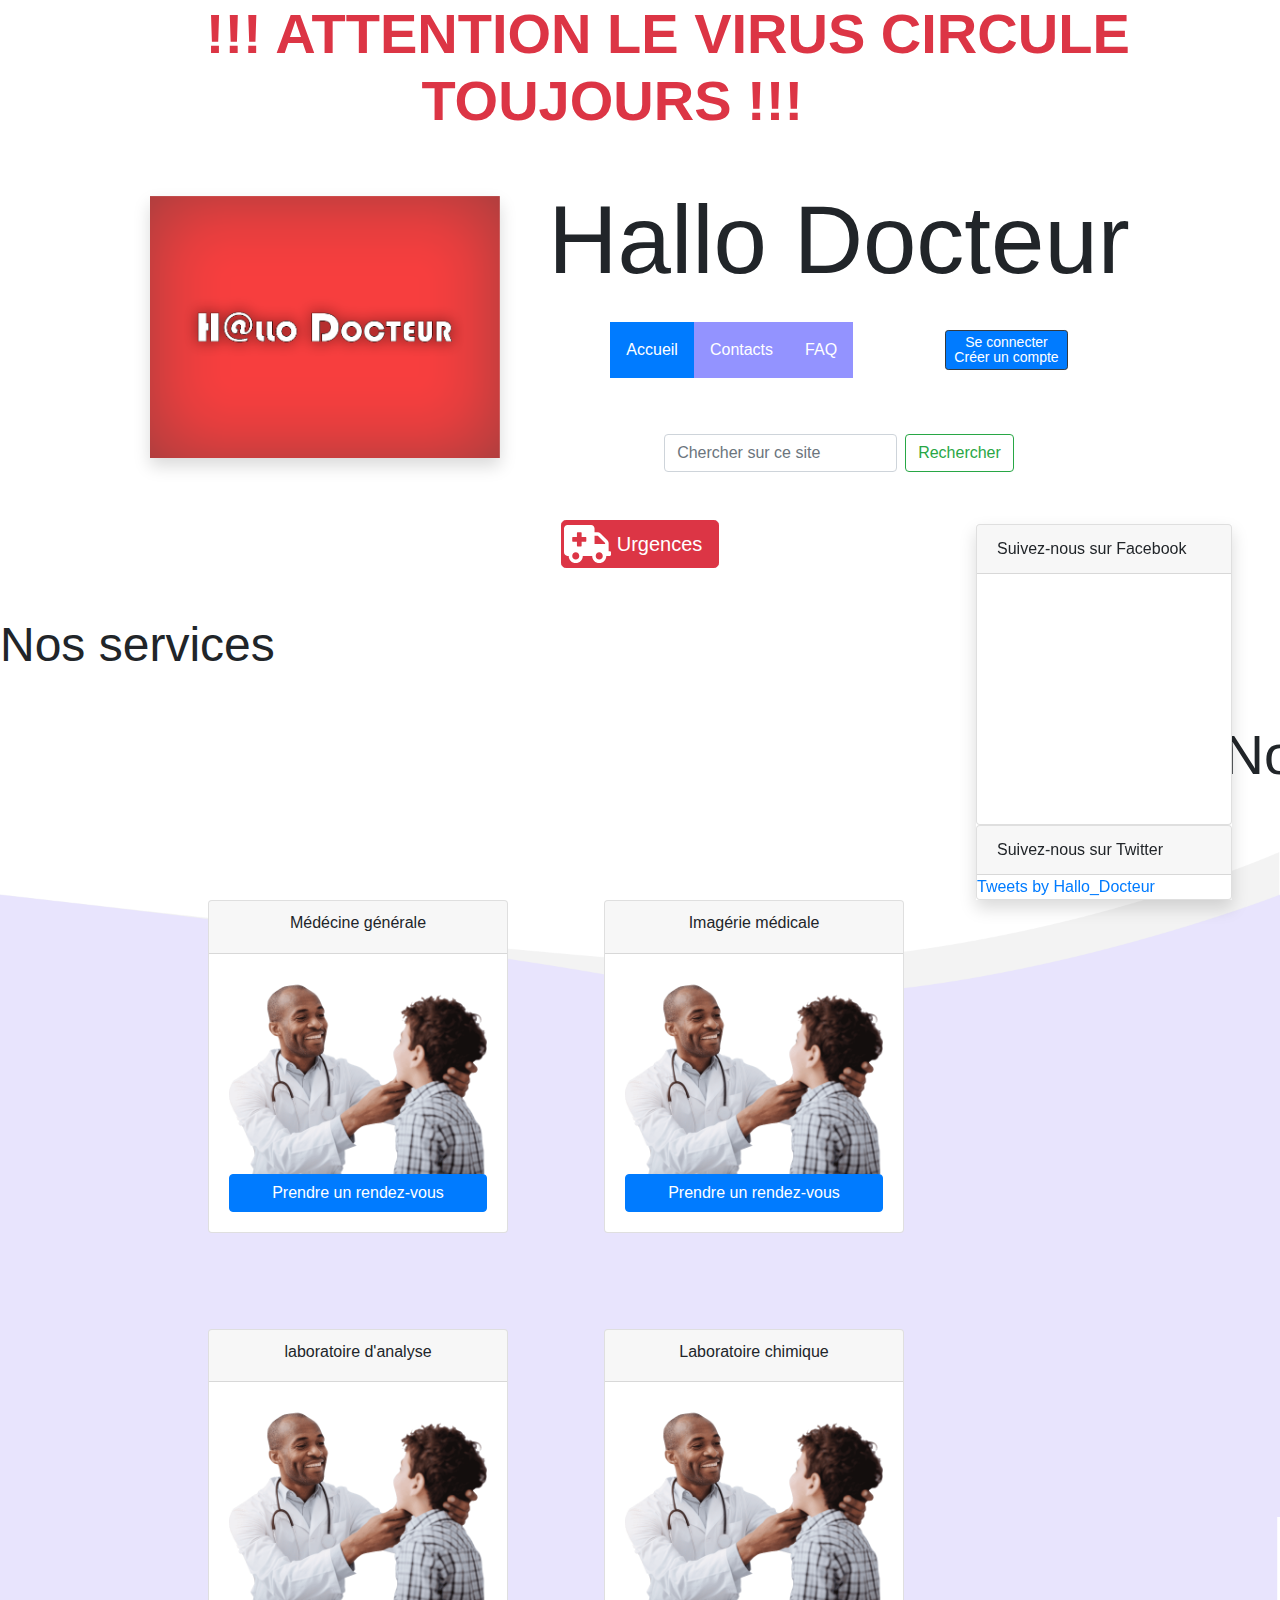
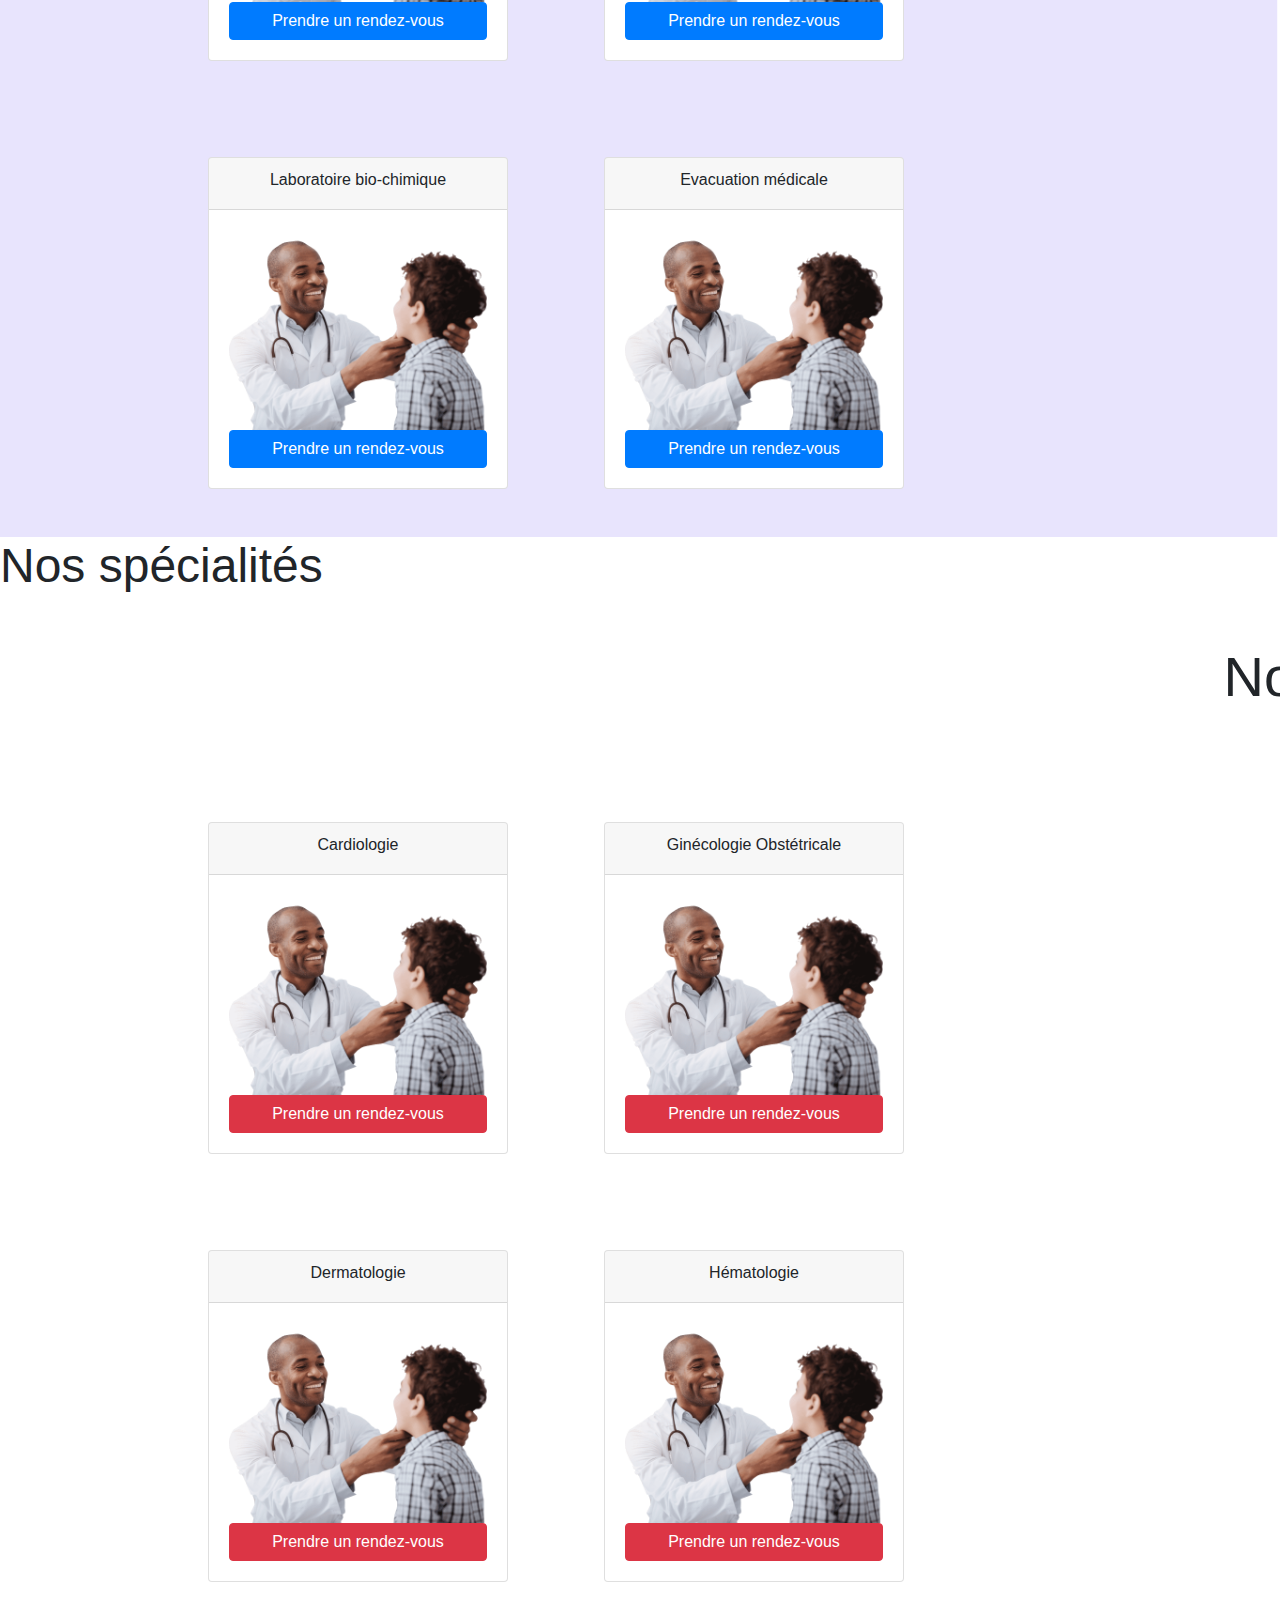
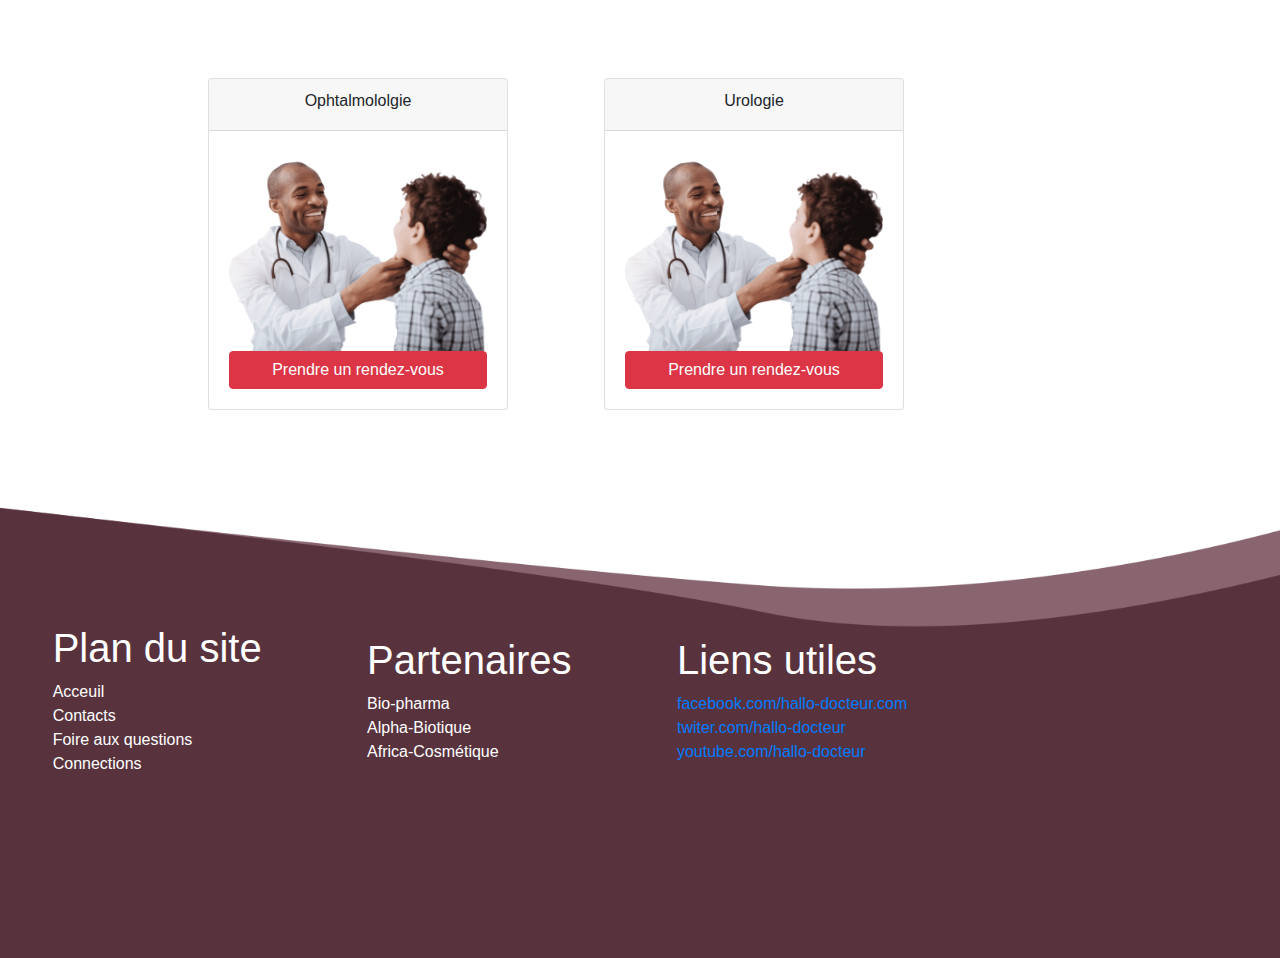
<file: index.html>
<!DOCTYPE html>
<html lang="en">
     <head>
          <meta charset="UTF-8" />
          <meta
               name="viewport"
               content="width=device-width, initial-scale=1.0"
          />
          <title>Hallo Docteur - Accueil</title>
          <link rel="stylesheet" href="boot/bootstrap/css/bootstrap.min.css" />
          <link rel="stylesheet" href="boot/bootstrap/css/bootstrap.css" />
          <link rel="stylesheet" href="style.css" />
     </head>
     <body>
          <h1 class="display-4 text-center font-weight-bold text-danger">
               <span
                    style="width: 40px; height: 40px"
                    class="virus d-inline-block rounded-circle"
               ></span>
               !!! ATTENTION LE VIRUS CIRCULE TOUJOURS !!!
               <span
                    style="width: 40px; height: 40px"
                    class="virus d-inline-block rounded-circle"
               ></span>
          </h1>
          <header>
               <div
                    class="mt-sm-5 d-flex justify-content-center align-items-center flex-wrap"
               >
                    <div
                         id="carouselExampleIndicators"
                         class="carousel slide shadow mr-sm-5"
                         data-ride="carousel"
                    >
                         <div class="carousel-inner">
                              <div class="carousel-item active">
                                   <img src="images/main.png" alt="..." />
                              </div>
                              <div class="carousel-item">
                                   <img src="images/rdv.jpg" alt="..." />
                                   <div
                                        class="carousel-caption d-none d-md-block"
                                   >
                                        <h5>
                                             Prenez un rendez-vous à tout
                                             instant
                                        </h5>
                                        <p>
                                             Gerez vos rendez vous médicaux en
                                             toute aisance
                                        </p>
                                   </div>
                              </div>
                              <div class="carousel-item">
                                   <img src="images/trait.png" alt="..." />
                                   <div
                                        class="carousel-caption d-none d-md-block"
                                   >
                                        <h5>
                                             Suivez le cours de votre traitement
                                        </h5>
                                        <p>
                                             Un outil de rappel pour ne manquer
                                             aucune dose
                                        </p>
                                   </div>
                              </div>
                              <div class="carousel-item">
                                   <img src="images/doc.png" alt="..." />
                                   <div
                                        class="carousel-caption d-none d-md-block"
                                   >
                                        <h5>
                                             Votre dossier médical diposnible à
                                             tout instant
                                        </h5>
                                        <p>
                                             Consulter vos antécédants médicaux
                                        </p>
                                   </div>
                              </div>
                         </div>
                    </div>
                    <div class="d-flex flex-column justify-content-around">
                         <h1 class="display-1 mb-sm-3 d-none d-sm-block">
                              Hallo Docteur
                         </h1>
                         <nav class="navbar navbar-expand-sm navbar-light">
                              <button
                                   class="navbar-toggler"
                                   type="button"
                                   data-toggle="collapse"
                                   data-target="#navbarNav"
                                   aria-controls="navbarNav"
                                   aria-expanded="false"
                                   aria-label="Toggle navigation"
                              >
                                   <span
                                        class="navbar-toggler-icon m-sm-5"
                                   ></span>
                              </button>
                              <div
                                   class="collapse navbar-collapse m-auto"
                                   id="navbarNav"
                              >
                                   <ul class="navbar-nav m-auto">
                                        <li class="nav-item active bg-primary">
                                             <a
                                                  class="nav-link text-white p-sm-3 d-inline-block"
                                                  href="#"
                                                  >Accueil
                                                  <span class="sr-only"
                                                       >(current)</span
                                                  ></a
                                             >
                                        </li>
                                        <li class="nav-item">
                                             <a
                                                  class="nav-link text-white p-sm-3 d-inline-block"
                                                  href="#"
                                                  >Contacts</a
                                             >
                                        </li>
                                        <li class="nav-item">
                                             <a
                                                  class="nav-link text-white p-sm-3 d-inline-block"
                                                  href="pages/FAQ.html"
                                                  >FAQ</a
                                             >
                                        </li>
                                   </ul>
                                   <a class="navbar-brand m-auto" href="#"
                                        ><button
                                             type="button"
                                             class="btn btn-primary btn-sm border-dark"
                                        >
                                             Se connecter <br />
                                             Créer un compte
                                        </button></a
                                   >
                              </div>
                         </nav>

                         <form class="form-inline mt-sm-5 ml-auto mr-auto">
                              <input
                                   class="form-control mr-sm-2"
                                   type="search"
                                   placeholder="Chercher sur ce site"
                                   aria-label="Search"
                              />
                              <button
                                   class="btn btn-outline-success my-2 my-sm-0"
                                   type="submit"
                              >
                                   Rechercher
                              </button>
                         </form>
                    </div>
               </div>
          </header>
          <div
               class="connect position-absolute position-fixed shadow d-none d-xl-block mr-5"
          >
               <div class="card" id="face">
                    <div class="card-header">Suivez-nous sur Facebook</div>

                    <iframe
                         src="https://www.facebook.com/plugins/page.php?href=https%3A%2F%2Fwww.facebook.com%2FHallo-Docteur-101110651929197&tabs=timeline&width=340&height=500&small_header=true&adapt_container_width=true&hide_cover=true&show_facepile=false&appId"
                         width="80%"
                         height="250"
                         style="border: none; overflow: auto"
                         scrolling="no"
                         frameborder="0"
                         allowfullscreen="true"
                         allow="autoplay; clipboard-write; encrypted-media; picture-in-picture; web-share"
                         class="m-auto"
                    ></iframe>
               </div>
               <div class="card" id="twit">
                    <div class="card-header">Suivez-nous sur Twitter</div>
                    <a
                         class="twitter-timeline"
                         href="https://twitter.com/Hallo_Docteur?ref_src=twsrc%5Etfw"
                         >Tweets by Hallo_Docteur</a
                    >
                    <script
                         async
                         src="https://platform.twitter.com/widgets.js"
                         charset="utf-8"
                    ></script>
               </div>
          </div>
          <div class="d-flex justify-content-center m-sm-5 mt-1">
               <a
                    id="urg"
                    href="tel:1-562-867-5309"
                    class="btn btn-danger btn-lg"
                    >Urgences</a
               >
          </div>

          <h2 class="display-2 sect-head mb-5">Nos services</h2>
          <marquee class="d-none d-md-block" behavior="" direction="">
               <p class="display-4">
                    Nous proposons des services de qualité grâce à nos
                    partenariat avec les meilleurs marques d'équipements
                    bio-médical
               </p></marquee
          >
          <section
               class="f-sect d-flex justify-content-center align-items-center d-xl-block"
          >
               <div class="w-75 d-flex flex-wrap m-auto mt-xl-5">
                    <div class="card spec m-xl-5 m-lg-1 m-auto">
                         <div class="card-header">
                              <h5 class="display-4 text-center">
                                   Médécine générale
                              </h5>
                         </div>
                         <div class="card-body">
                              <div class="card-img"></div>
                              <a
                                   href="pages/form.html"
                                   class="btn btn-primary d-block m-auto"
                                   >Prendre un rendez-vous</a
                              >
                         </div>
                    </div>
                    <div class="card spec m-xl-5 m-lg-1 m-auto">
                         <div class="card-header">
                              <h5 class="display-4 text-center">
                                   Imagérie médicale
                              </h5>
                         </div>
                         <div class="card-body">
                              <div class="card-img"></div>
                              <a
                                   href="pages/form.html"
                                   class="btn btn-primary d-block m-auto"
                                   >Prendre un rendez-vous</a
                              >
                         </div>
                    </div>
                    <div class="card spec m-xl-5 m-lg-1 m-auto">
                         <div class="card-header">
                              <h5 class="display-4 text-center">
                                   laboratoire d'analyse
                              </h5>
                         </div>
                         <div class="card-body">
                              <div class="card-img"></div>
                              <a
                                   href="pages/form.html"
                                   class="btn btn-primary d-block m-auto"
                                   >Prendre un rendez-vous</a
                              >
                         </div>
                    </div>
                    <div class="card spec m-xl-5 m-lg-1 m-auto">
                         <div class="card-header">
                              <h5 class="display-4 text-center">
                                   Laboratoire chimique
                              </h5>
                         </div>
                         <div class="card-body">
                              <div class="card-img"></div>
                              <a
                                   href="pages/form.html"
                                   class="btn btn-primary d-block m-auto"
                                   >Prendre un rendez-vous</a
                              >
                         </div>
                    </div>
                    <div class="card spec m-xl-5 m-lg-1 m-auto">
                         <div class="card-header">
                              <h5 class="display-4 text-center">
                                   Laboratoire bio-chimique
                              </h5>
                         </div>
                         <div class="card-body">
                              <div class="card-img"></div>
                              <a
                                   href="pages/form.html"
                                   class="btn btn-primary d-block m-auto"
                                   >Prendre un rendez-vous</a
                              >
                         </div>
                    </div>
                    <div class="card spec m-xl-5 m-lg-1 m-auto">
                         <div class="card-header">
                              <h5 class="display-4 text-center">
                                   Evacuation médicale
                              </h5>
                         </div>
                         <div class="card-body">
                              <div class="card-img"></div>
                              <a
                                   href="pages/form.html"
                                   class="btn btn-primary d-block m-auto"
                                   >Prendre un rendez-vous</a
                              >
                         </div>
                    </div>
               </div>
          </section>
          <h2 class="display-2 sect-head mb-5">Nos spécialités</h2>
          <marquee class="d-none d-md-block" behavior="" direction="">
               <p class="display-4">
                    Nos médécins spécialistes seront à votre disposition à tous
                    les moments pour vous apporter les soins nécessaires
               </p></marquee
          >
          <section
               class="d-flex justify-content-center align-items-center d-xl-block"
          >
               <div class="w-75 d-flex flex-wrap m-auto mt-xl-5">
                    <div class="card spec m-xl-5 m-lg-1 m-auto">
                         <div class="card-header">
                              <h5 class="display-4 text-center">Cardiologie</h5>
                         </div>
                         <div class="card-body">
                              <div class="card-img"></div>
                              <a
                                   href="pages/form.html"
                                   class="btn btn-danger d-block m-auto"
                                   >Prendre un rendez-vous</a
                              >
                         </div>
                    </div>
                    <div class="card spec m-xl-5 m-lg-1 m-auto">
                         <div class="card-header">
                              <h5 class="display-4 text-center">
                                   Ginécologie Obstétricale
                              </h5>
                         </div>
                         <div class="card-body">
                              <div class="card-img"></div>
                              <a
                                   href="pages/form.html"
                                   class="btn btn-danger d-block m-auto"
                                   >Prendre un rendez-vous</a
                              >
                         </div>
                    </div>
                    <div class="card spec m-xl-5 m-lg-1 m-auto">
                         <div class="card-header">
                              <h5 class="display-4 text-center">
                                   Dermatologie
                              </h5>
                         </div>
                         <div class="card-body">
                              <div class="card-img"></div>
                              <a
                                   href="pages/form.html"
                                   class="btn btn-danger d-block m-auto"
                                   >Prendre un rendez-vous</a
                              >
                         </div>
                    </div>
                    <div class="card spec m-xl-5 m-lg-1 m-auto">
                         <div class="card-header">
                              <h5 class="display-4 text-center">Hématologie</h5>
                         </div>
                         <div class="card-body">
                              <div class="card-img"></div>
                              <a
                                   href="pages/form.html"
                                   class="btn btn-danger d-block m-auto"
                                   >Prendre un rendez-vous</a
                              >
                         </div>
                    </div>
                    <div class="card spec m-xl-5 m-lg-1 m-auto">
                         <div class="card-header">
                              <h5 class="display-4 text-center">
                                   Ophtalmololgie
                              </h5>
                         </div>
                         <div class="card-body">
                              <div class="card-img"></div>
                              <a
                                   href="pages/form.html"
                                   class="btn btn-danger d-block m-auto"
                                   >Prendre un rendez-vous</a
                              >
                         </div>
                    </div>
                    <div class="card spec m-xl-5 m-lg-1 m-auto">
                         <div class="card-header">
                              <h5 class="display-4 text-center">Urologie</h5>
                         </div>
                         <div class="card-body">
                              <div class="card-img"></div>
                              <a
                                   href="pages/form.html"
                                   class="btn btn-danger d-block m-auto"
                                   >Prendre un rendez-vous</a
                              >
                         </div>
                    </div>
               </div>
          </section>
          <footer class="d-flex align-items-center">
               <div
                    class="contain w-75 d-flex justify-content-center flex-wrap"
               >
                    <div class="left m-auto">
                         <h6 class="display-4 text-white foot-head">
                              Plan du site
                         </h6>
                         <ul class="list-unstyled text-white">
                              <li>Acceuil</li>
                              <li>Contacts</li>
                              <li>Foire aux questions</li>
                              <li>Connections</li>
                         </ul>
                    </div>
                    <div class="center m-auto">
                         <h6 class="display-4 text-white foot-head">
                              Partenaires
                         </h6>
                         <ul class="list-unstyled text-white">
                              <li>Bio-pharma</li>
                              <li>Alpha-Biotique</li>
                              <li>Africa-Cosmétique</li>
                         </ul>
                    </div>
                    <div class="right m-auto">
                         <h6 class="display-4 text-white foot-head">
                              Liens utiles
                         </h6>
                         <ul class="list-unstyled text-white">
                              <li>
                                   <a href="">facebook.com/hallo-docteur.com</a>
                              </li>
                              <li>
                                   <a href="">twiter.com/hallo-docteur</a>
                              </li>
                              <li>
                                   <a href="">youtube.com/hallo-docteur</a>
                              </li>
                         </ul>
                    </div>
               </div>
          </footer>
          <script src="boot/jquery-3.5.1.min.js"></script>
          <script src="boot/bootstrap/js/bootstrap.min.js"></script>
          <script src="script.js"></script>
     </body>
</html>
</file>
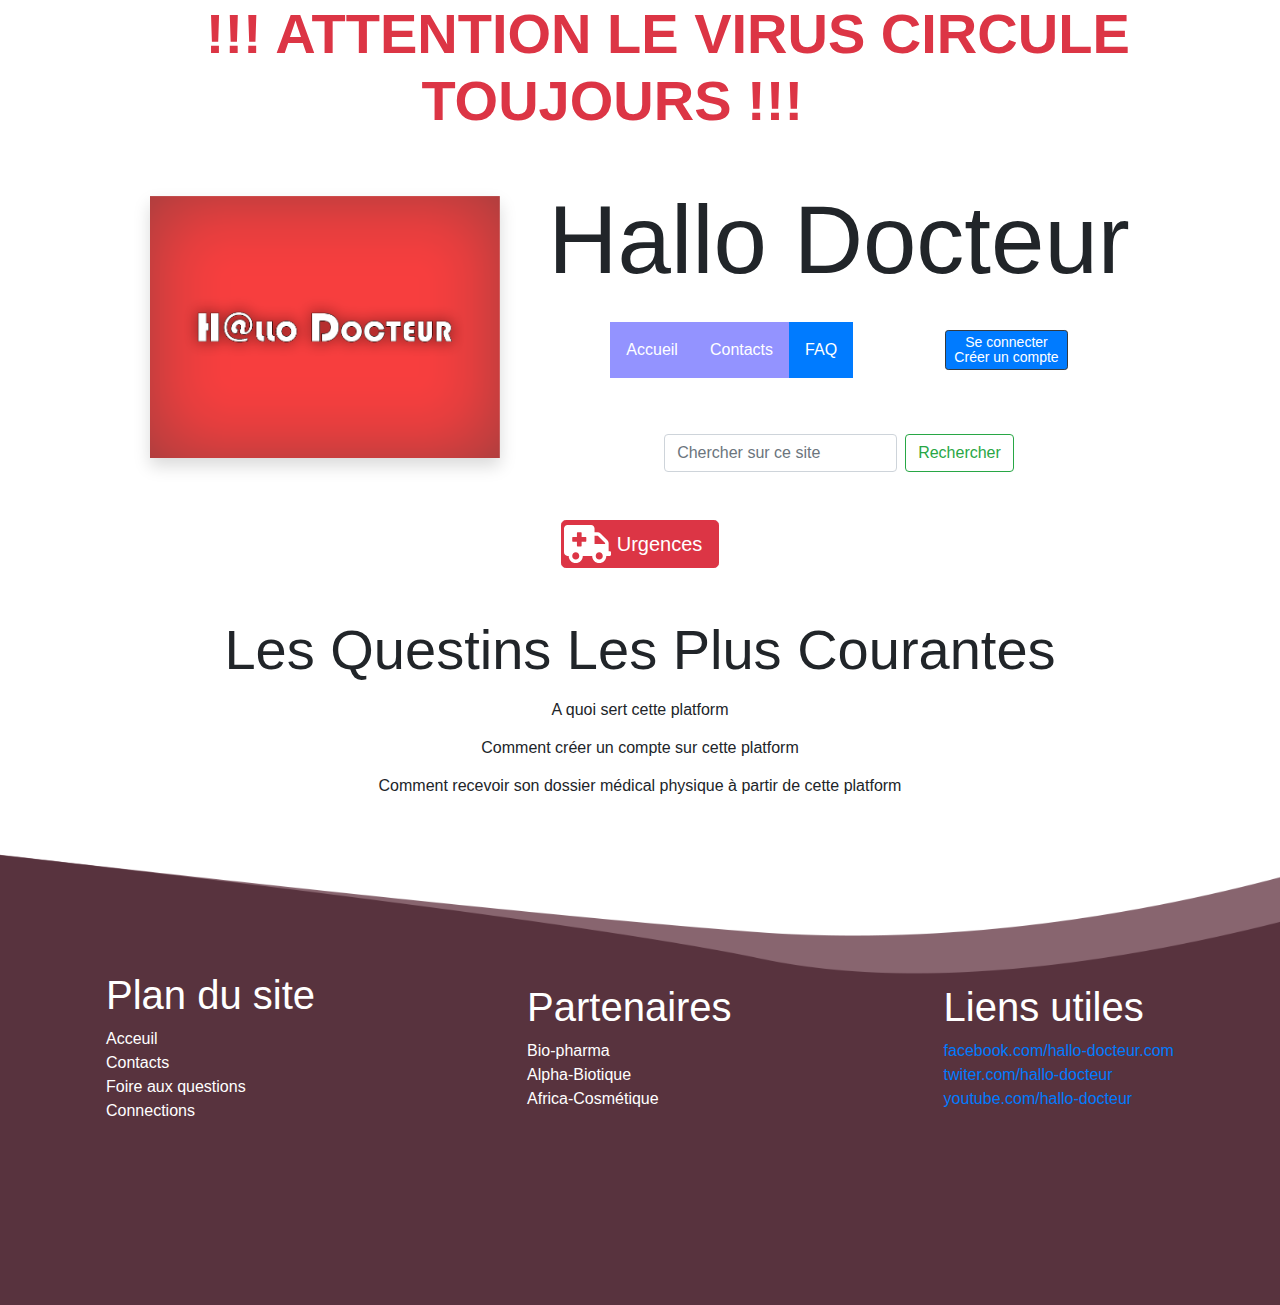
<file: pages/FAQ.html>
<!DOCTYPE html>
<html lang="en">
     <head>
          <meta charset="UTF-8" />
          <meta
               name="viewport"
               content="width=device-width, initial-scale=1.0"
          />
          <title>Foire Aux Questions - Hallo-Docteur</title>
          <link
               rel="stylesheet"
               href="../boot/bootstrap/css/bootstrap.min.css"
          />
          <link rel="stylesheet" href="../boot/bootstrap/css/bootstrap.css" />
          <link rel="stylesheet" href="../style/faq.css" />
     </head>
     <body>
          <h1 class="display-4 text-center font-weight-bold text-danger">
               <span
                    style="width: 40px; height: 40px"
                    class="virus d-inline-block rounded-circle"
               ></span>
               !!! ATTENTION LE VIRUS CIRCULE TOUJOURS !!!
               <span
                    style="width: 40px; height: 40px"
                    class="virus d-inline-block rounded-circle"
               ></span>
          </h1>
          <header>
               <div
                    class="mt-sm-5 d-flex justify-content-center align-items-center flex-wrap"
               >
                    <div
                         id="carouselExampleIndicators"
                         class="carousel slide shadow mr-sm-5"
                         data-ride="carousel"
                    >
                         <div class="carousel-inner">
                              <div class="carousel-item active">
                                   <img src="../images/main.png" alt="..." />
                              </div>
                              <div class="carousel-item">
                                   <img src="../images/rdv.jpg" alt="..." />
                                   <div
                                        class="carousel-caption d-none d-md-block"
                                   >
                                        <h5>
                                             Prenez un rendez-vous à tout
                                             instant
                                        </h5>
                                        <p>
                                             Gerez vos rendez vous médicaux en
                                             toute aisance
                                        </p>
                                   </div>
                              </div>
                              <div class="carousel-item">
                                   <img src="../images/trait.png" alt="..." />
                                   <div
                                        class="carousel-caption d-none d-md-block"
                                   >
                                        <h5>
                                             Suivez le cours de votre traitement
                                        </h5>
                                        <p>
                                             Un outil de rappel pour ne manquer
                                             aucune dose
                                        </p>
                                   </div>
                              </div>
                              <div class="carousel-item">
                                   <img src="../images/doc.png" alt="..." />
                                   <div
                                        class="carousel-caption d-none d-md-block"
                                   >
                                        <h5>
                                             Votre dossier médical diposnible à
                                             tout instant
                                        </h5>
                                        <p>
                                             Consulter vos antécédants médicaux
                                        </p>
                                   </div>
                              </div>
                         </div>
                    </div>
                    <div class="d-flex flex-column justify-content-around">
                         <h1 class="display-1 mb-sm-3 d-none d-sm-block">
                              Hallo Docteur
                         </h1>
                         <nav class="navbar navbar-expand-sm navbar-light">
                              <button
                                   class="navbar-toggler"
                                   type="button"
                                   data-toggle="collapse"
                                   data-target="#navbarNav"
                                   aria-controls="navbarNav"
                                   aria-expanded="false"
                                   aria-label="Toggle navigation"
                              >
                                   <span
                                        class="navbar-toggler-icon m-sm-5"
                                   ></span>
                              </button>
                              <div
                                   class="collapse navbar-collapse m-auto"
                                   id="navbarNav"
                              >
                                   <ul class="navbar-nav m-auto">
                                        <li class="nav-item">
                                             <a
                                                  class="nav-link text-white p-sm-3 d-inline-block"
                                                  href="../index.html"
                                                  >Accueil
                                                  <span class="sr-only"
                                                       >(current)</span
                                                  ></a
                                             >
                                        </li>
                                        <li class="nav-item">
                                             <a
                                                  class="nav-link text-white p-sm-3 d-inline-block"
                                                  href="#"
                                                  >Contacts</a
                                             >
                                        </li>
                                        <li class="nav-item bg-primary">
                                             <a
                                                  class="nav-link text-white p-sm-3 d-inline-block"
                                                  href="#"
                                                  >FAQ</a
                                             >
                                        </li>
                                   </ul>
                                   <a class="navbar-brand m-auto" href="#"
                                        ><button
                                             type="button"
                                             class="btn btn-primary btn-sm border-dark"
                                        >
                                             Se connecter <br />
                                             Créer un compte
                                        </button></a
                                   >
                              </div>
                         </nav>

                         <form class="form-inline mt-sm-5 ml-auto mr-auto">
                              <input
                                   class="form-control mr-sm-2"
                                   type="search"
                                   placeholder="Chercher sur ce site"
                                   aria-label="Search"
                              />
                              <button
                                   class="btn btn-outline-success my-2 my-sm-0"
                                   type="submit"
                              >
                                   Rechercher
                              </button>
                         </form>
                    </div>
               </div>
          </header>

          <div class="d-flex justify-content-center m-sm-5 mt-1">
               <a
                    id="urg"
                    href="tel:1-562-867-5309"
                    class="btn btn-danger btn-lg"
                    >Urgences</a
               >
          </div>
          <h6 class="display-4 text-capitalize text-center">
               Les questins les plus courantes
          </h6>
          <p class="m-auto">
               <button
                    class="btn btn-block m-auto"
                    type="button"
                    data-toggle="collapse"
                    data-target="#platform"
                    aria-expanded="false"
                    aria-controls="collapseExample"
               >
                    A quoi sert cette platform
               </button>
          </p>
          <div class="collapse" id="platform">
               <div class="card card-body mr-5 ml-5">
                    Lorem ipsum, dolor sit amet consectetur adipisicing elit.
                    Explicabo exercitationem ducimus eos, odio id, fugiat
                    eveniet fuga sunt, sequi iusto nihil? Eum dolores aliquid
                    ipsa aspernatur fugit corrupti, repellat a. Lorem ipsum
                    dolor sit amet, consectetur adipisicing elit. Atque eligendi
                    deleniti quo voluptatibus consequuntur nihil illum fugit,
                    illo aperiam sint sequi quis a, quidem quaerat odit
                    excepturi? Qui, nostrum eos.
               </div>
          </div>
          <p class="m-auto">
               <button
                    class="btn btn-block m-auto"
                    type="button"
                    data-toggle="collapse"
                    data-target="#compte"
                    aria-expanded="false"
                    aria-controls="collapseExample"
               >
                    Comment créer un compte sur cette platform
               </button>
          </p>
          <div class="collapse" id="compte">
               <div class="card card-body mr-5 ml-5">
                    Lorem ipsum, dolor sit amet consectetur adipisicing elit.
                    Explicabo exercitationem ducimus eos, odio id, fugiat
                    eveniet fuga sunt, sequi iusto nihil? Eum dolores aliquid
                    ipsa aspernatur fugit corrupti, repellat a. Lorem ipsum
                    dolor sit amet, consectetur adipisicing elit. Atque eligendi
                    deleniti quo voluptatibus consequuntur nihil illum fugit,
                    illo aperiam sint sequi quis a, quidem quaerat odit
                    excepturi? Qui, nostrum eos.
               </div>
          </div>
          <p class="m-auto">
               <button
                    class="btn btn-block m-auto"
                    type="button"
                    data-toggle="collapse"
                    data-target="#dossier-medical"
                    aria-expanded="false"
                    aria-controls="collapseExample"
               >
                    Comment recevoir son dossier médical physique à partir de
                    cette platform
               </button>
          </p>
          <div class="collapse" id="dossier-medical">
               <div class="card card-body mr-5 ml-5">
                    Lorem ipsum, dolor sit amet consectetur adipisicing elit.
                    Explicabo exercitationem ducimus eos, odio id, fugiat
                    eveniet fuga sunt, sequi iusto nihil? Eum dolores aliquid
                    ipsa aspernatur fugit corrupti, repellat a. Lorem ipsum
                    dolor sit amet, consectetur adipisicing elit. Atque eligendi
                    deleniti quo voluptatibus consequuntur nihil illum fugit,
                    illo aperiam sint sequi quis a, quidem quaerat odit
                    excepturi? Qui, nostrum eos.
               </div>
          </div>
          <footer class="d-flex align-items-center">
               <div
                    class="contain w-100 d-flex justify-content-center flex-wrap"
               >
                    <div class="left m-auto">
                         <h6 class="display-4 text-white foot-head">
                              Plan du site
                         </h6>
                         <ul class="list-unstyled text-white">
                              <li>Acceuil</li>
                              <li>Contacts</li>
                              <li>Foire aux questions</li>
                              <li>Connections</li>
                         </ul>
                    </div>
                    <div class="center m-auto">
                         <h6 class="display-4 text-white foot-head">
                              Partenaires
                         </h6>
                         <ul class="list-unstyled text-white">
                              <li>Bio-pharma</li>
                              <li>Alpha-Biotique</li>
                              <li>Africa-Cosmétique</li>
                         </ul>
                    </div>
                    <div class="right m-auto">
                         <h6 class="display-4 text-white foot-head">
                              Liens utiles
                         </h6>
                         <ul class="list-unstyled text-white">
                              <li>
                                   <a href="">facebook.com/hallo-docteur.com</a>
                              </li>
                              <li>
                                   <a href="">twiter.com/hallo-docteur</a>
                              </li>
                              <li>
                                   <a href="">youtube.com/hallo-docteur</a>
                              </li>
                         </ul>
                    </div>
               </div>
          </footer>
          <script src="../boot/jquery-3.5.1.min.js"></script>
          <script src="../boot/bootstrap/js/bootstrap.min.js"></script>
     </body>
</html>
</file>
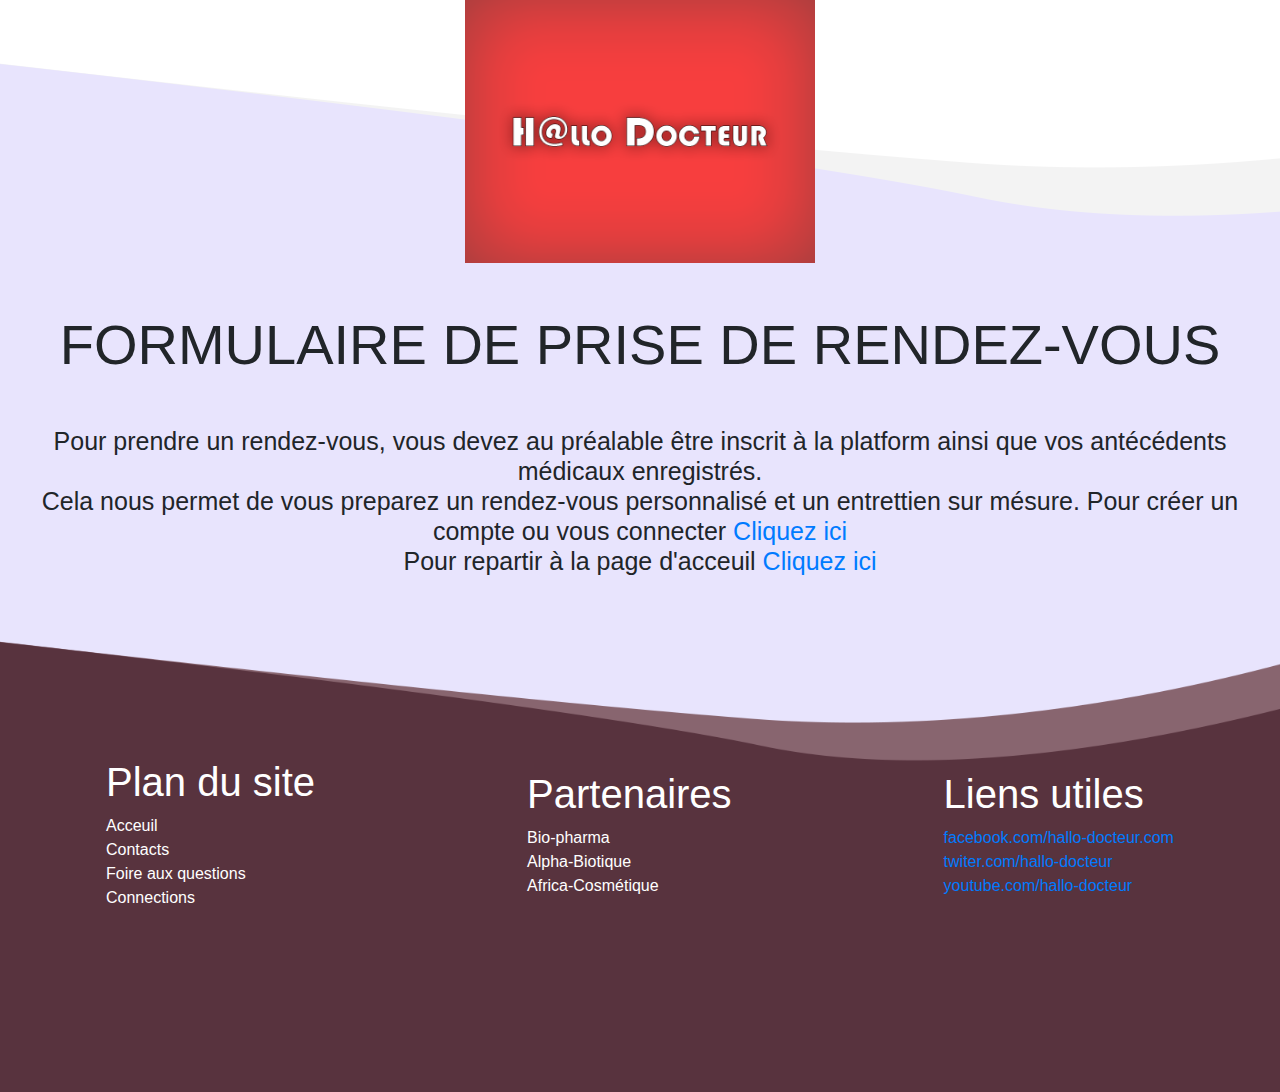
<file: pages/form.html>
<!DOCTYPE html>
<html lang="en">
     <head>
          <meta charset="UTF-8" />
          <meta
               name="viewport"
               content="width=device-width, initial-scale=1.0"
          />
          <title>Document</title>
          <link
               rel="stylesheet"
               href="../boot/bootstrap/css/bootstrap.min.css"
          />
          <link rel="stylesheet" href="../boot/bootstrap/css/bootstrap.css" />
          <link rel="stylesheet" href="../style/form.css" />
     </head>
     <body>
          <header>
               <div class="d-flex justify-content-center">
                    <img
                         src="../images/main.png"
                         alt=""
                         style="min-width: 350px; width: 25%"
                    />
               </div>
               <h1 class="display-4 text-center m-auto m-sm-5">
                    FORMULAIRE DE PRISE DE RENDEZ-VOUS
               </h1>
          </header>
          <section>
               <p
                    class="display-4 text-justify text-center"
                    style="font-size: 25px"
               >
                    Pour prendre un rendez-vous, vous devez au préalable être
                    inscrit à la platform ainsi que vos antécédents médicaux
                    enregistrés. <br />
                    Cela nous permet de vous preparez un rendez-vous
                    personnalisé et un entrettien sur mésure. Pour créer un
                    compte ou vous connecter
                    <a href="../connexion.html">Cliquez ici</a><br />
                    Pour repartir à la page d'acceuil
                    <a href="../index.html">Cliquez ici</a>
               </p>
          </section>
          <footer class="d-flex align-items-center">
               <div
                    class="contain w-100 d-flex justify-content-center flex-wrap"
               >
                    <div class="left m-auto">
                         <h6 class="display-4 text-white foot-head">
                              Plan du site
                         </h6>
                         <ul class="list-unstyled text-white">
                              <li>Acceuil</li>
                              <li>Contacts</li>
                              <li>Foire aux questions</li>
                              <li>Connections</li>
                         </ul>
                    </div>
                    <div class="center m-auto">
                         <h6 class="display-4 text-white foot-head">
                              Partenaires
                         </h6>
                         <ul class="list-unstyled text-white">
                              <li>Bio-pharma</li>
                              <li>Alpha-Biotique</li>
                              <li>Africa-Cosmétique</li>
                         </ul>
                    </div>
                    <div class="right m-auto">
                         <h6 class="display-4 text-white foot-head">
                              Liens utiles
                         </h6>
                         <ul class="list-unstyled text-white">
                              <li>
                                   <a href="">facebook.com/hallo-docteur.com</a>
                              </li>
                              <li>
                                   <a href="">twiter.com/hallo-docteur</a>
                              </li>
                              <li>
                                   <a href="">youtube.com/hallo-docteur</a>
                              </li>
                         </ul>
                    </div>
               </div>
          </footer>
          <script src="../boot/jquery-3.5.1.min.js"></script>
          <script src="../boot/bootstrap/js/bootstrap.min.js"></script>
     </body>
</html>
</file>
<file: style.css>
.virus {
     animation: danger 1s infinite;
}

@keyframes danger {
     0% {
          background-color: yellow;
     }
     50% {
          background-color: rgba(255, 145, 0, 0.733);
     }

     100% {
          background-color: red;
     }
}
.carousel {
     width: 25%;
     min-width: 350px;
}

.carousel img {
     width: 100%;
}

.carousel-caption {
     background-color: rgba(0, 0, 0, 0.5);
}

.navbar-nav {
     background-color: #6464ffb2;
}

.navbar-brand button {
     line-height: 15px;
}

#urg {
     background-image: url(images/ambulance-solid.svg);
     background-repeat: no-repeat;
     padding-left: 55px;
     background-size: 30%;
     background-position-y: center;
     background-position-x: 2px;
}

.sect-head {
     font-size: 3rem;
}
.connect {
     z-index: 100;
     right: 0;
     bottom: 0;
     width: 20%;
}

.f-sect {
     background-image: url(images/sect-bckg.png);
     background-repeat: repeat-y;
     background-size: cover;
}
.spec {
     min-width: 300px;
     width: 20%;
}
.spec .card-img {
     background-image: url(images/medec.png);
     height: 200px;
     width: 100%px;
     background-size: cover;
     background-repeat: no-repeat;
     background-position: center;
     overflow: hidden;
}

.spec h5 {
     font-size: 100%;
}

footer {
     background-image: url(images/foot-bckg.png);
     background-repeat: no-repeat;
     background-size: cover;
     height: 500px;
}
.foot-head {
     font-size: 250%;
}

footer li {
     font-size: 100%;
     
}
</file>
<file: style/faq.css>
.carousel {
     width: 25%;
     min-width: 350px;
}

.carousel img {
     width: 100%;
}

.carousel-caption {
     background-color: rgba(0, 0, 0, 0.5);
}

.navbar-nav {
     background-color: #6464ffb2;
}

.navbar-brand button {
     line-height: 15px;
}

#urg {
     background-image: url(../images/ambulance-solid.svg);
     background-repeat: no-repeat;
     padding-left: 55px;
     background-size: 30%;
     background-position-y: center;
     background-position-x: 2px;
}

.virus {
     animation: danger 1s infinite;
}

@keyframes danger {
     0% {
          background-color: yellow;
     }
     50% {
          background-color: rgba(255, 145, 0, 0.733);
     }

     100% {
          background-color: red;
     }
}
footer {
     background-image: url(../images/foot-bckg.png);
     background-repeat: no-repeat;
     background-size: cover;
     height: 500px;
}
.foot-head {
     font-size: 250%;
}

footer li {
     font-size: 100%;
}
</file>
<file: style/form.css>
body {
     background-image: url(../images/sect-bckg.png);
}

footer {
     background-image: url(../images/foot-bckg.png);
     background-repeat: no-repeat;
     background-size: cover;
     height: 500px;
}
.foot-head {
     font-size: 250%;
}

footer li {
     font-size: 100%;
}
</file>
